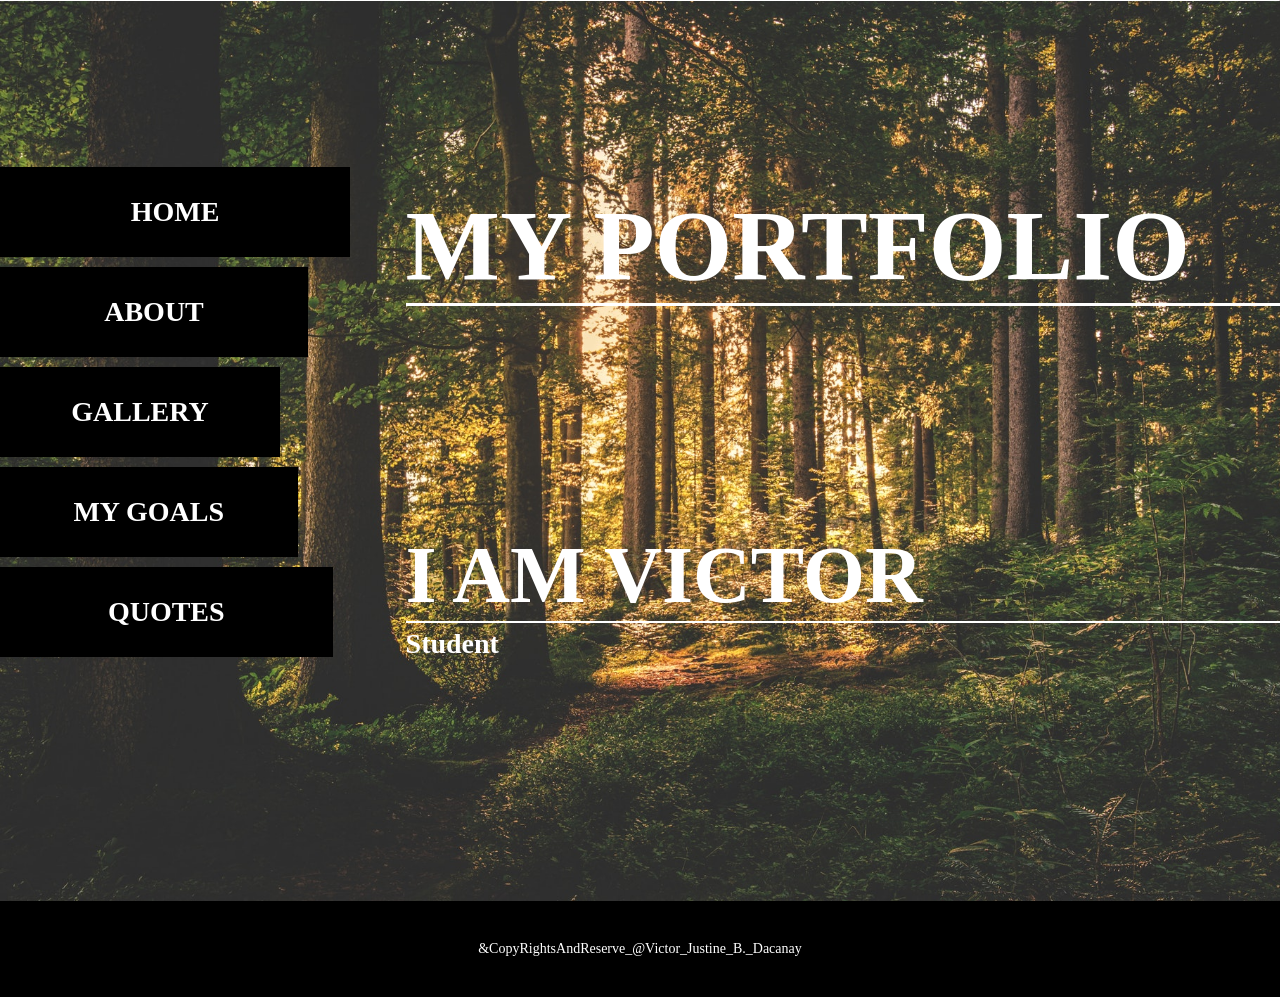
<file: index.html>
<!DOCTYPE html>
 <html>
	<head>
		<title></title>
		<link rel="stylesheet" href="css/style.css">
	</head>
	<body>
	<div class="logo">
		 <img src="logo1.png">

		</div>
		<div class="background">
		</div>
		<div class="nav">
			<a class="a active"  href="index.html">HOME</a>
			<a class="b" href="index1.html">ABOUT </a>
			<a class="c" href="indexgallery.html">GALLERY</a>
			<a class="d" href="index4.html">MY GOALS</a>
			<a class="e" href="index5.html">QUOTES</a>
		</div>
		
		<div class="content">
			<div class="home">
				<h1>My Portfolio</h1>
				<br>
				<br>
				<br>
				<br>
				<br>
				<br>
				<br>
				<br>
				<br>
				<br>
				<br>
				<br>
				<br>
				<br>
				<h2>I am Victor</h2>
				<h3>Student</h3>
			</div>
		</div>
		
		<div class="footer">
			 <p>&CopyRightsAndReserve_@Victor_Justine_B._Dacanay</p>
		</div>
	</body>
 </html>
</file>
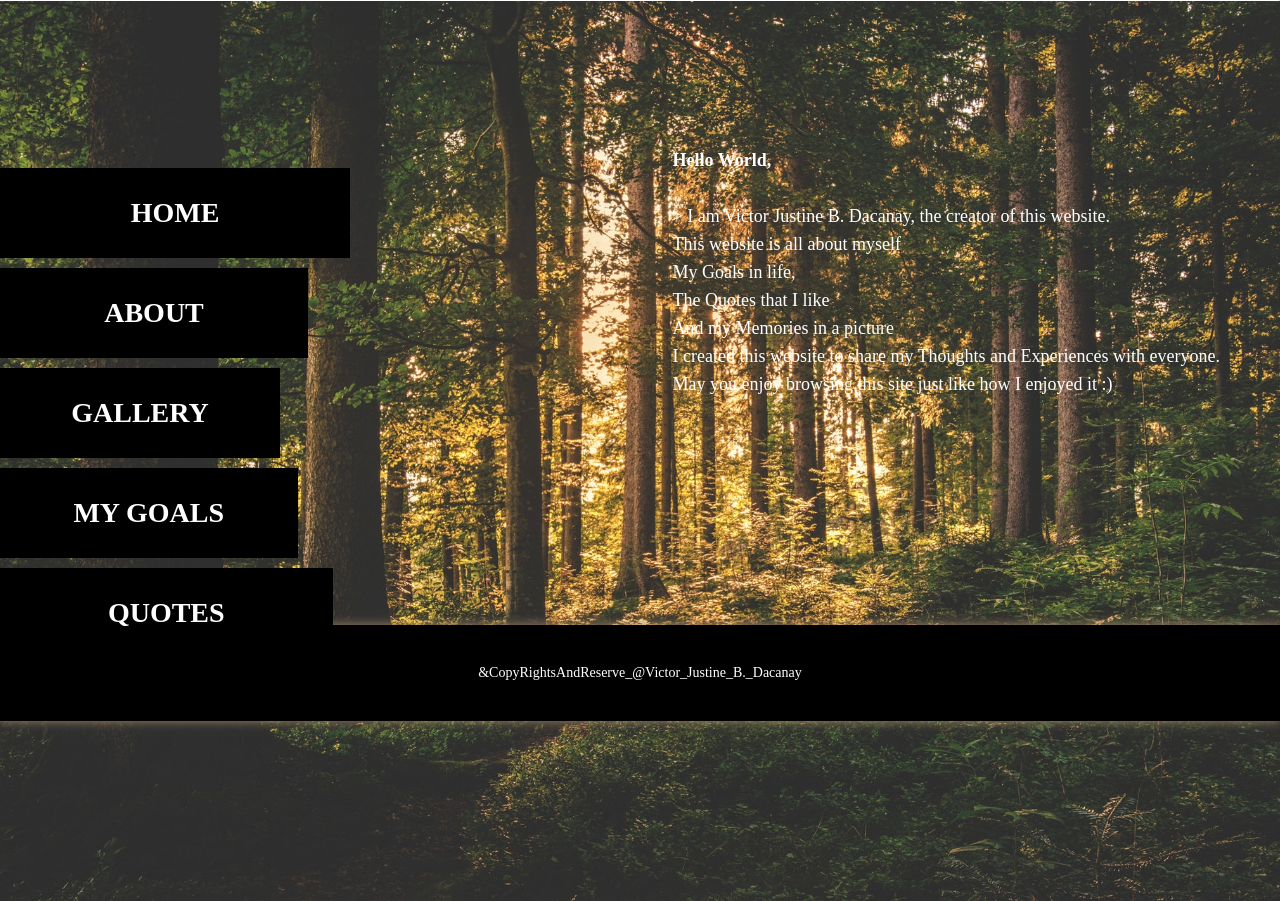
<file: index1.html>
<!DOCTYPE html>
 <html>
	<head>
		<title></title>
		<link rel="stylesheet" href="css/style.css">
	</head>
	<body>
		<div class="logo">
		 <img src="logo1.png">

		</div>
			<div class="background">
			<div class="nav">
				<a class="a active"  href="index.html">HOME</a>
				<a class="b" href="index1.html">ABOUT </a>
				<a class="c" href="indexgallery.html">GALLERY</a>
				<a class="d" href="index4.html">MY GOALS</a>
				<a class="e" href="index5.html">QUOTES</a>
			</div>
		
		
		<div class="content">
			<div class="home">
			</div>
			
			<div class="aboutus">
				<p><b>Hello World,</b><br>
				<br>
			> I am Victor Justine B. Dacanay, the creator of this website.<br>This website is all about myself <br> My Goals in life,<br> The Quotes that I like <br>And my Memories in a picture<br> I created this website to share my Thoughts and Experiences with everyone.<br>May you enjoy browsing this site just like how I enjoyed it :)</p>
				
			</div>
			
		</div>
		<br>
		<br>
		<br>
		<br>
		<br>
		<br>
		<br>
		<br>
		<br>
		<br>
		<br>
		<br>
		<br>
		<br>
		<br>
		<br>
		<br>
		<br>
		<br>
		<br>
		<br>
		<br>
		<br>
		<br>
		<br>
		<br>
		<br>
		<br>
		<br>
		<br>
		<br>
		<br>
		<br>
		<br>
		<br>
		<br>
		<br>
		<br>
		<br>
		<div class="footer">
			 <p>&CopyRightsAndReserve_@Victor_Justine_B._Dacanay</p>
		</div>
	</body>
 </html>
</file>
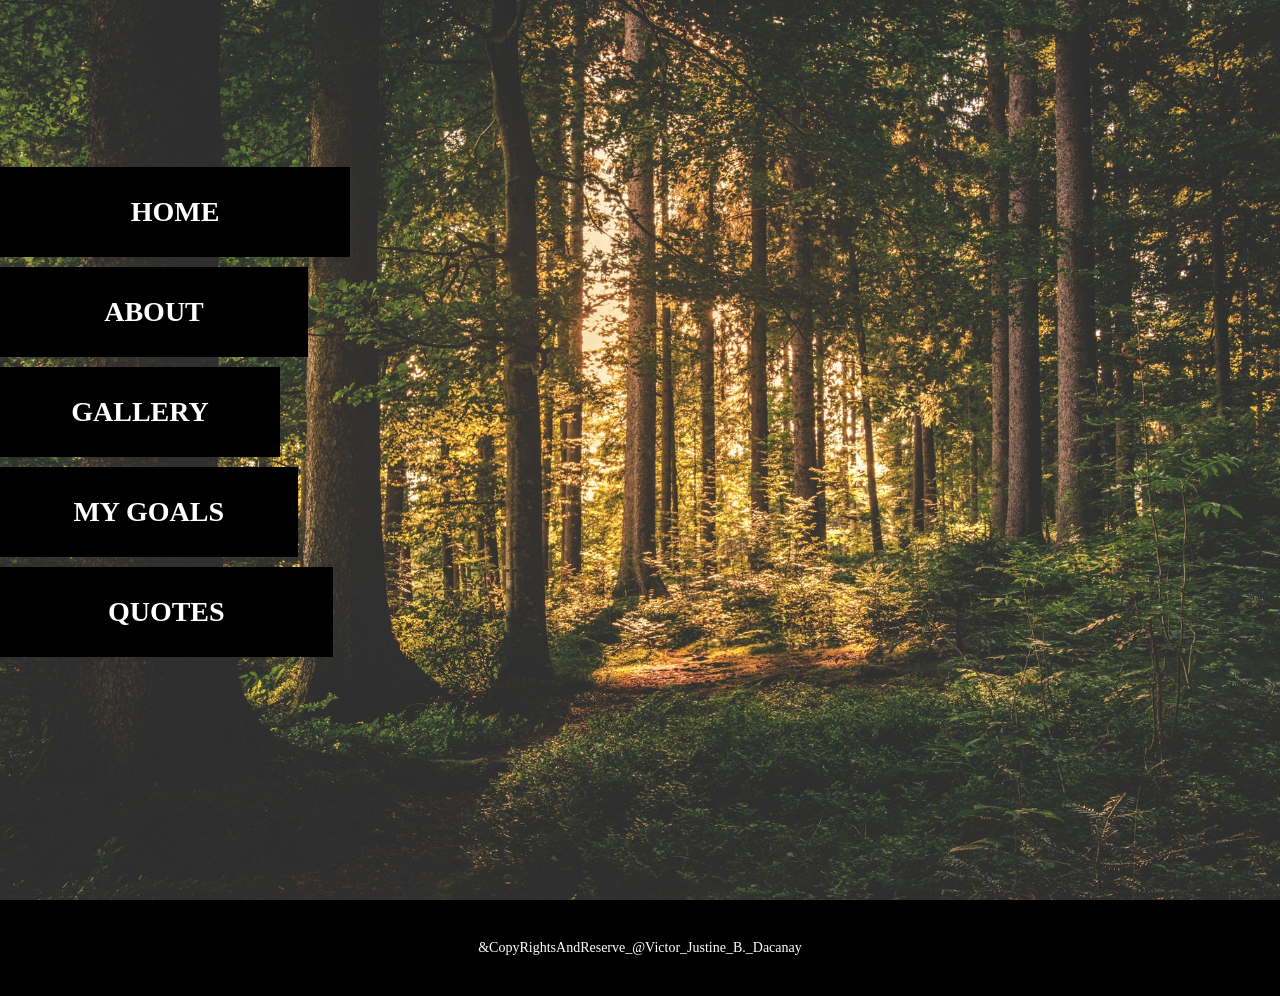
<file: index2.html>
<!DOCTYPE html>
 <html>
	<head>
		<title></title>
		<link rel="stylesheet" href="css/style.css">
	</head>
	<body>
		<div class="background">
		
		</div>
		<div class="nav">
			<a class="a active"  href="index.html">HOME</a>
			<a class="b" href="index1.html">ABOUT </a>
			<a class="c" href="indexgallery.html">GALLERY</a>
			<a class="d" href="index4.html">MY GOALS</a>
			<a class="e" href="index5.html">QUOTES</a>
		</div>
		
		
		
		<div class="footer">
			 <p>&CopyRightsAndReserve_@Victor_Justine_B._Dacanay</p>
		</div>
	</body>
 </html>
</file>
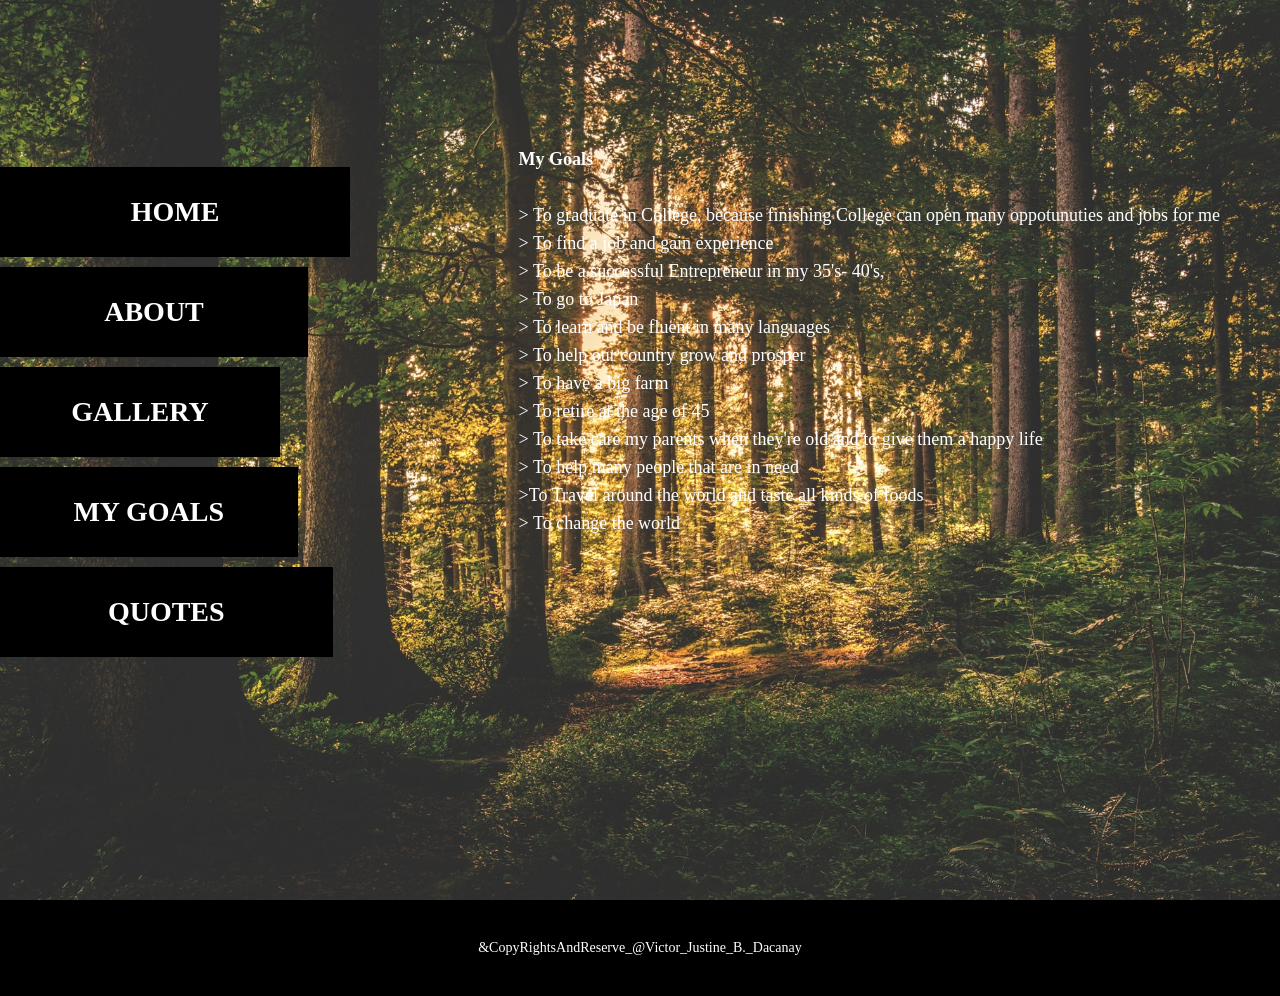
<file: index4.html>
<!DOCTYPE html>
 <html>
	<head>
		<title></title>
		<link rel="stylesheet" href="css/style.css">
	</head>
	<body>
		<div class="background">
		</div>
		<div class="nav">
			<a class="a active"  href="index.html">HOME</a>
			<a class="b" href="index1.html">ABOUT </a>
			<a class="c" href="indexgallery.html">GALLERY</a>
			<a class="d" href="index4.html">MY GOALS</a>
			<a class="e" href="index5.html">QUOTES</a>
			
		</div>
		
		<div class="content">
			<div class="home">
			</div>
			
			<div class="aboutus">
				<p><b>My Goals</b><br>
				<br>
				> To graduate in College, because finishing College can open many oppotunuties and jobs for me<br>> To find a job and gain experience <br>> To be a successful Entrepreneur in my 35's- 40's,<br>> To go to Japan <br>> To learn and be fluent in many languages<br>> To help our country grow and prosper<br>> To have a big farm<br>> To retire at the age of 45<br>> To take care my parents when they're old and to give them a happy life<br>> To help many people that are in need<br>>To Travel around the world and taste all kinds of foods <br>> To change the world</p>
				
			</div>
			
		</div>
		
		<div class="footer">
			 <p>&CopyRightsAndReserve_@Victor_Justine_B._Dacanay</p>
		</div>
	</body>
 </html>
</file>
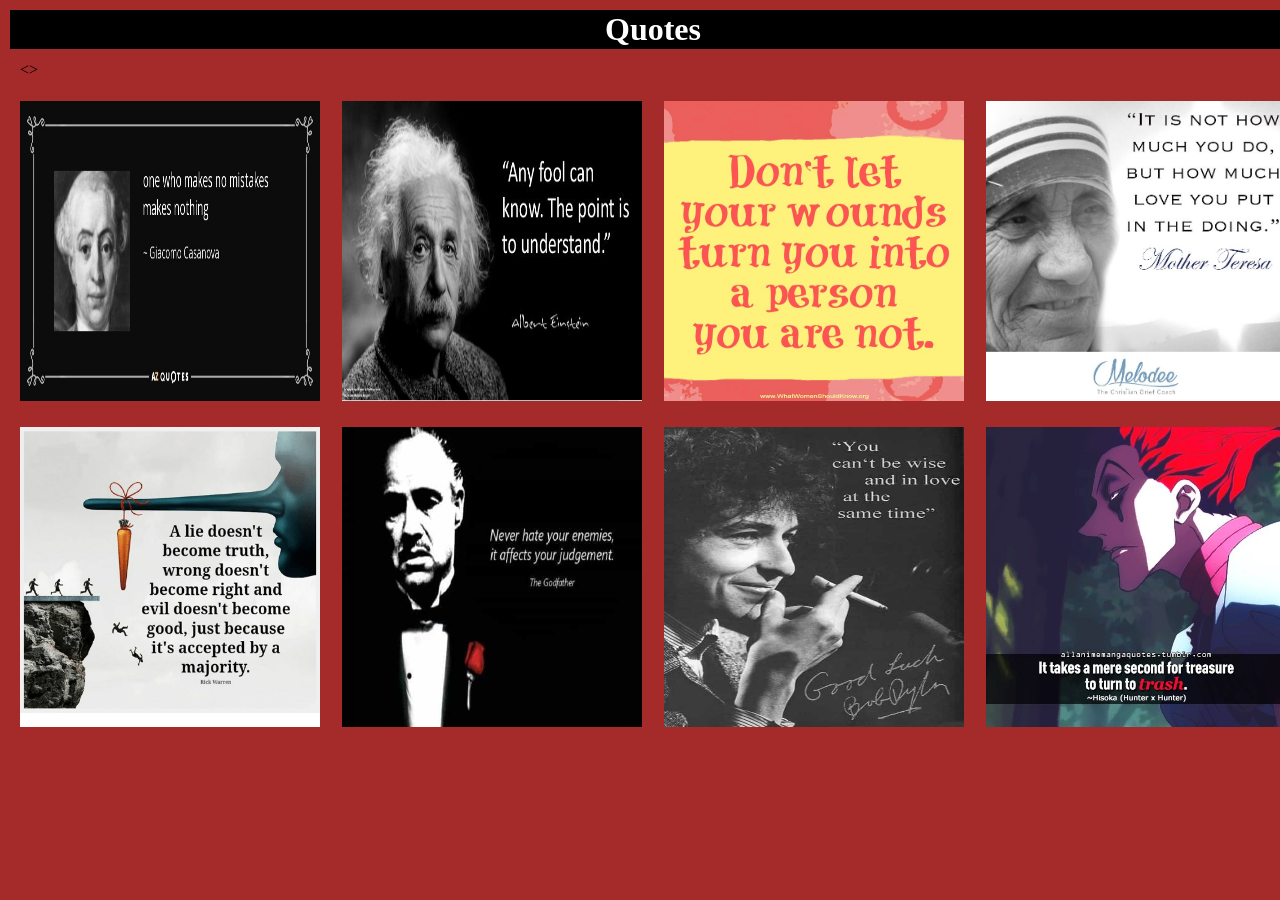
<file: index5.html>
<!DOCTYPE html>
 <html>
	<head>
		<title></title>
		<link rel="stylesheet" href="css/stylegallery.css">
	</head>
	<body>
		<table align="center">
			<tr>
				<th colspan="4">Quotes</th>
			</tr>
			<tr>
				<td><>
			</tr>
			<tr>
				<td><img src="images/11.jpg"></td>
				<td><img src="images/22.jpg"></td>
				<td><img src="images/33.jpg"></td>
				<td><img src="images/44.jpg"></td>
			</tr>
			<tr>
				<td><img src="images/55.png"></td>
				<td><img src="images/66.jpg"></td>
				<td><img src="images/77.jpg"></td>
				<td><img src="images/99.jpg"></td>
			</tr>
		</table>
		
	</body>
 </html>
</file>
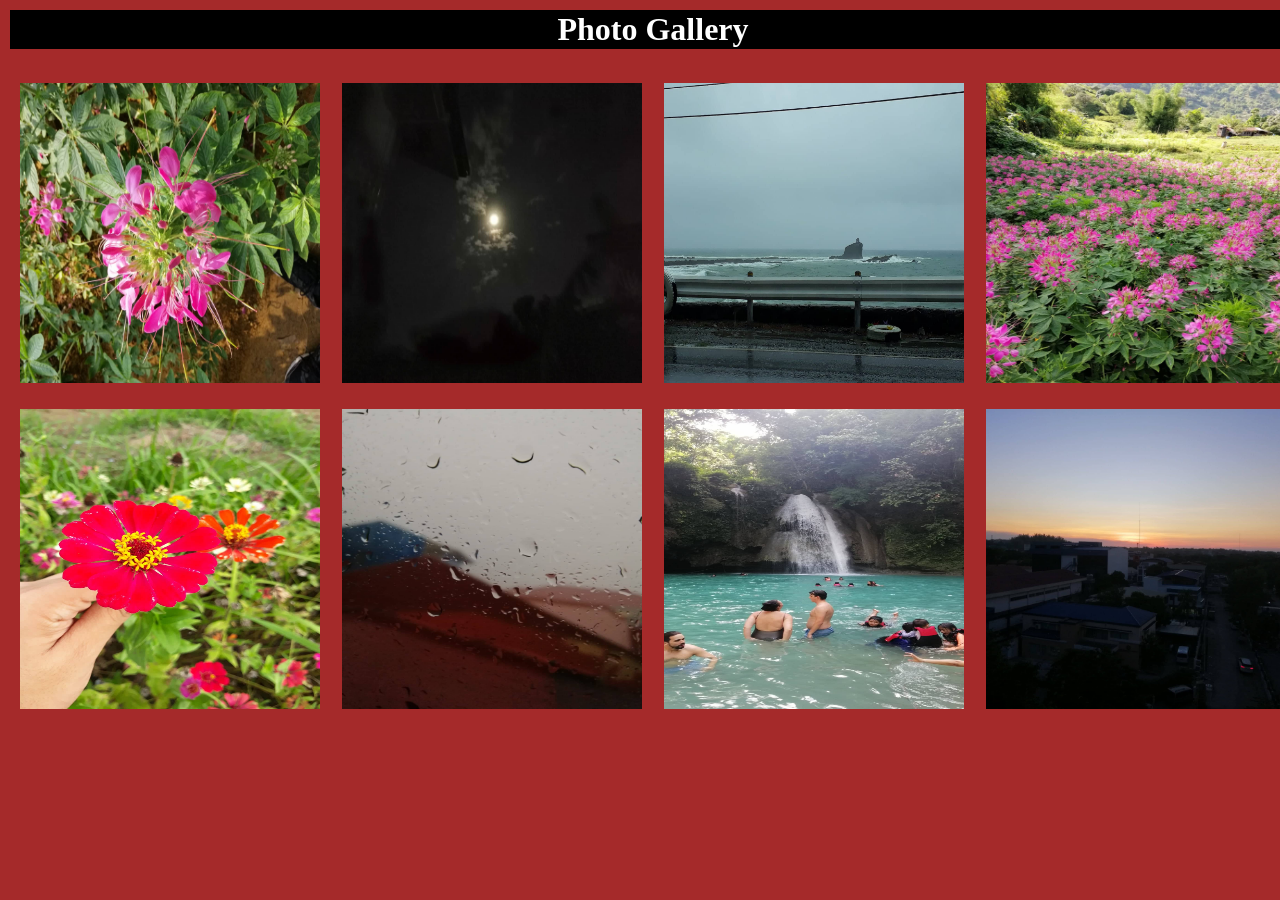
<file: indexgallery.html>
<!DOCTYPE html>
 <html>
	<head>
		<title></title>
		<link rel="stylesheet" href="css/stylegallery.css">
	</head>
	<body>
		<table align="center">
			<tr>
				<th colspan="4">Photo Gallery</th>
			</tr>
			<tr>
				<td></td>
			</tr>
			
			<tr>
				<td><img src="images/1.jpg"></td>
				<td><img src="images/2.jpg"></td>
				<td><img src="images/3.jpg"></td>
				<td><img src="images/4.jpg"></td>
			</tr>
			<tr>
				<td><img src="images/5.jpg"></td>
				<td><img src="images/6.jpg"></td>
				<td><img src="images/7.jpg"></td>
				<td><img src="images/8.jpg"></td>
			</tr>
		</table>
		
	</body>
 </html>
</file>
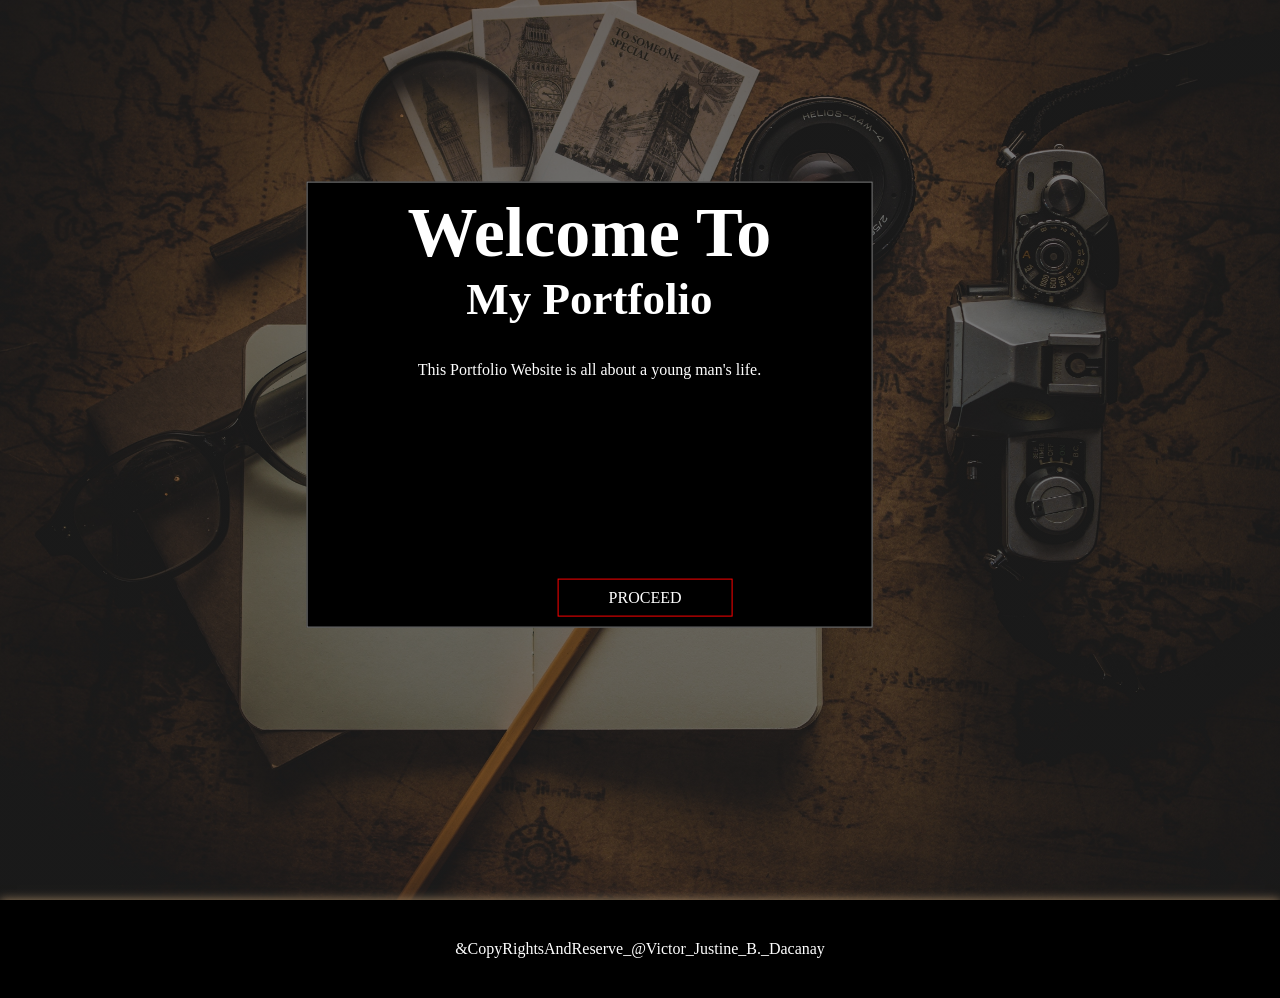
<file: indexIntro.html>
<!DOCTYPE html>
 <html>
	<head>
		<title></title>
		<link rel="stylesheet" href="css/styleIntro.css">
	</head>
	<body>
		<header>
				</div>
			<div class="title-outer">
				<h1>Welcome To</h1>
				<h2>My Portfolio</h2>
				<br>
				<br>
				<a>This Portfolio Website is all about a young man's life.</a>
				<div><a href="index.html" class="btn">PROCEED</a></div>
			</div>
		</header>
		<div class="footer">
			 <p>&CopyRightsAndReserve_@Victor_Justine_B._Dacanay</p>
		</div>
	</body>
 </html>
</file>
<file: css/style.css>
*{
	margin: 0;
	padding: 0;
}

html, body{
	width: 100%;
	height: 100%;
	font-size: 14px;
	font-weight: normal;
}

.background{
	width: 100%;
	height: 100%;
	background-image: url(../images/trees.jpg);
	background-repeat: no-repeat;
	background-size: cover;
	position: relative;
	overflow-y: auto;
}

.nav{
	width: 350px;
	height: auto;
	position: absolute;
	top: 18%;
	left: 0;
}

.nav a{
	text-decoration: none;
	font-size: 28px;
	font-family: verdana;
	font-weight: bold;
	height: 90px;
	margin: 5px 0;
	float: left;
	display: inline-block;
	background-color: black;
	color: #fff;
	line-height: 90px;
	text-align: center;
	transition: 300ms;
}

.nav a:hover{
	background-color: white;
	color: black;
	width: 110%;
}
.a{
	width: 100%;
}
.b{
	width: 88%;
}
.c{
	width: 80%;
}
.d{
	width: 85%;
}
.e{
	width: 95%;
}


.content{
	position: absolute;
	width: 930px;
	min-height: 500px;
	height: auto;
	/*background-color: red;*/
	right: 0;
	top:15%;
}

.home{
	position: absolute;
	right: 0;
	bottom: -30px;
	color: white;
	font-family: verdana;
}

.home h1{
	font-size: 100px;
	padding-right: 90px;
	border-bottom: 3px solid white;
	text-transform: uppercase;
}

.home h2{
	font-size: 80px;
	padding-right: 90px;
	border-bottom: 2px solid white;
	text-transform: uppercase;
}

.home h3{
	font-size: 28px;
	padding: 5px 0;
	opacity: 1.0;
}

.aboutus{
	position: absolute;
	right: 0;
	top: 10px;
	color: white;
	font-family: century gothic;
	padding: 0 60px;
	display: non ;
}
.aboutus p{
	font-size: 18px;
	line-height: 28px;
	margin-bottom: 15px;
}

.gallery{
	position: absolute;
	right: 0;
	top: 10px;
	padding: 0 60px
}
.gallery .image{
	width: 23%;
	margin: 2%;
	float: left;
}
.image img{
	width: 100%;
}

.footer {
	text-align: center;
	padding: 40px;
	background: black;
	color: #fff;
	margin: 0;
	box-shadow: 0 0 10px #9f8260;
}
.logo img{
	float: right;
	width: 1px;
	height: 1px;
	margin: 0;
}
</file>
<file: css/stylegallery.css>
body{
	background-color: brown;
}
img{
	width: 300px;
	height: 300px;
}

th{
	font-size: 2em;
	background-color: black;
	color: #fff;
}
table{
	width: 35%;
	
}

td{
	padding: 10px;
}
</file>
<file: css/styleIntro.css>
*{
	margin: 0;
	
}

header{
	background-image: linear-gradient(rgba(0,0,0,0.5),rgba(0,0,0,0.5)), url(../images/123.jpg);
	height: 100vh;
	background-size: cover;
	background-position: center;
}

.logo img{
	float: left;
	position: absolute;
	top: 1%;
	width: 150px;
	height: auto;
}

.main{
	max-width: 1200px;
	margin: auto;
}

.title-outer {
	position: absolute;
	top: 40%;
	left: 35%;
	transform: translate(-25%,-40%);
	border: 1px solid grey;
	padding: 10px 100px;
	color: #fff;
	text-decoration: none;
	background-color: black;
	text-align: center;
	
}

.title-outer h1{
	color: #fff;
	font-size: 70px;
	font-family: verdana;
	margin-top: 5x;
}
.title-outer h2{
	color: #fff;
	font-size: 45px;
	font-family: verdan;
}

.title-outer a{
	color: #fff;
}

a{
	font-size: 16;
	font-family: Verdana;
}

.btn{
	border: 1px solid red;
	padding: 9px 50px;
	color: #fff;
	text-decoration: none;
	transition: 0.5s ease;
	float: left;
	margin-top: 200px;
	margin-left: 150px;
	
	
}

.btn:hover{
	background-color: #fff;
	color: #000;
}
.footer {
	text-align: center;
	padding: 40px;
	background: black;
	color: #fff;
	margin: 0;
	box-shadow: 0 0 10px #9f8260;
}
</file>
